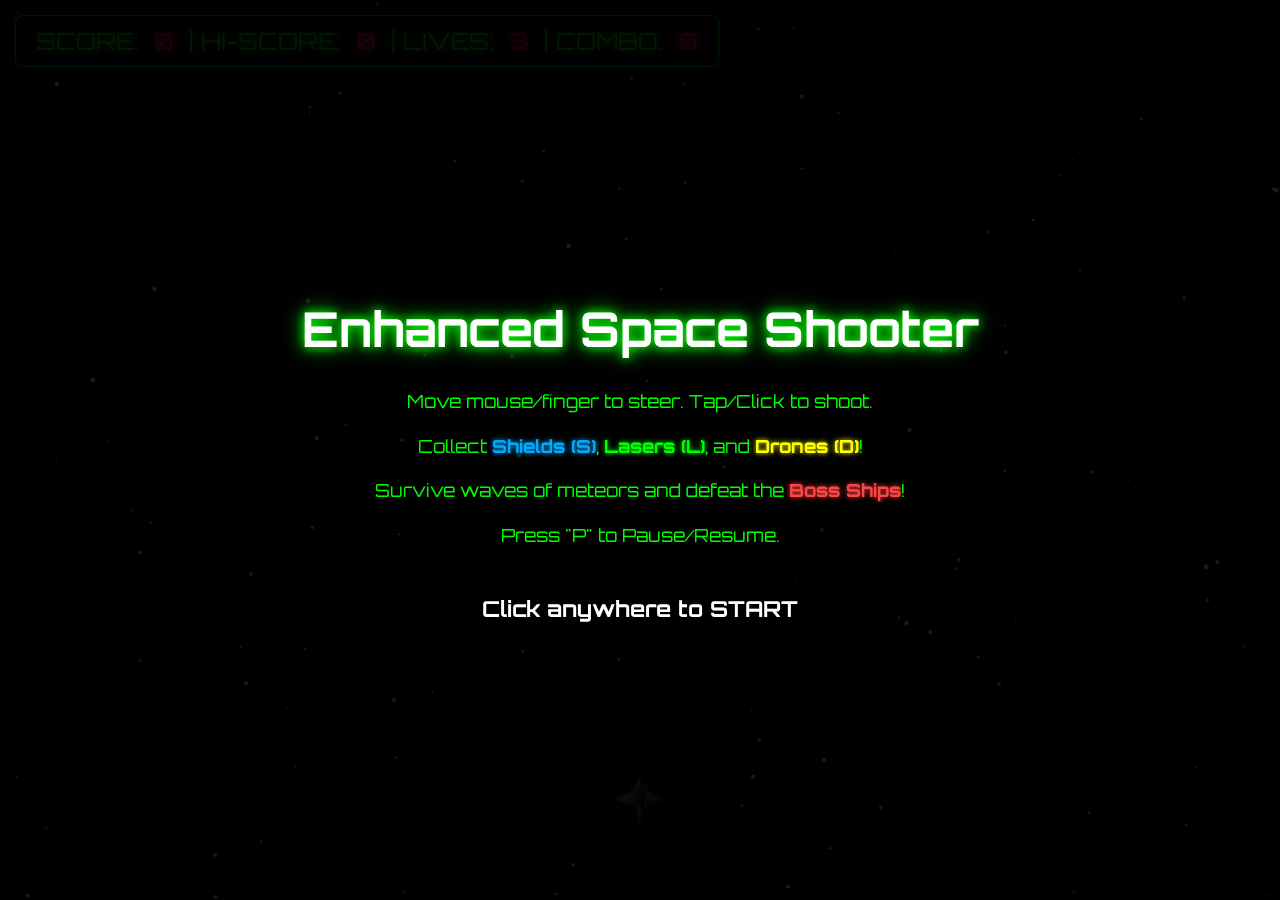
<file: index.html>
<!DOCTYPE html>
<html lang="en">
<head>
  <meta charset="UTF-8" />
  <meta name="viewport" content="width=device-width, initial-scale=1.0, maximum-scale=1.0, user-scalable=no" />
  <title>Enhanced Space Shooter</title>
  <link rel="stylesheet" href="style.css">
  <link rel="preconnect" href="https://fonts.googleapis.com">
  <link rel="preconnect" href="https://fonts.gstatic.com" crossorigin>
  <link href="https://fonts.googleapis.com/css2?family=Orbitron:wght@400;700&display=swap" rel="stylesheet">
</head>
<body>
  <div id="scoreBoard">
    SCORE: <span id="score">0</span> | HI-SCORE: <span id="highScore">0</span> | LIVES: <span id="lives">3</span> | COMBO: <span id="combo">0</span>
  </div>
  <canvas id="gameCanvas"></canvas>

  <!-- Start Screen -->
  <div id="startScreen">
    <h1>Enhanced Space Shooter</h1>
    <p>Move mouse/finger to steer. Tap/Click to shoot.</p>
    <p>Collect <span class="shield-text">Shields (S)</span>, <span class="laser-text">Lasers (L)</span>, and <span class="drone-text">Drones (D)</span>!</p>
    <p>Survive waves of meteors and defeat the <span class="boss-text">Boss Ships</span>!</p>
    <p>Press "P" to Pause/Resume.</p>
    <p id="startMessage"><strong>Loading Assets...</strong></p>
  </div>

  <!-- Pause Overlay -->
  <div id="pauseScreen">Paused</div>

  <script src="game.js"></script>
</body>
</html>
</file>
<file: style.css>
@import url('https://fonts.googleapis.com/css2?family=Orbitron:wght@400;700&display=swap');

body {
  margin: 0;
  overflow: hidden;
  background: #000;
  font-family: 'Orbitron', Arial, sans-serif;
  color: #eee; /* Default text color */
}

#scoreBoard {
  position: fixed;
  top: 15px;
  left: 15px;
  color: #00ff00;
  font-size: clamp(16px, 3vw, 24px); /* Responsive font size */
  text-shadow: 0 0 8px #00ff00;
  background: rgba(0, 0, 0, 0.75);
  padding: 10px 20px;
  border-radius: 8px;
  border: 1px solid #00ff00;
  box-shadow: 0 0 15px rgba(0, 255, 0, 0.3);
  z-index: 100;
  display: flex; /* Use flexbox for alignment */
  gap: 15px; /* Space between items */
  flex-wrap: wrap; /* Allow wrapping on small screens */
}

#scoreBoard span {
  color: #ff0066; /* Score/Lives/Combo color */
  text-shadow: 0 0 8px #ff0066;
  font-weight: bold;
}

canvas {
  display: block;
  margin: 0 auto;
}

/* Start Screen Overlay */
#startScreen {
  position: fixed;
  top: 0;
  left: 0;
  width: 100%;
  height: 100%;
  background: rgba(0, 0, 0, 0.9);
  color: #00ff00;
  display: flex;
  flex-direction: column;
  align-items: center;
  justify-content: center;
  font-family: 'Orbitron', Arial, sans-serif;
  z-index: 200;
  text-align: center;
  padding: 20px;
  box-sizing: border-box;
  cursor: default; /* Default cursor during loading */
}

#startScreen.ready {
    cursor: pointer; /* Pointer cursor when ready */
}


#startScreen h1 {
    font-size: clamp(28px, 6vw, 48px);
    margin-bottom: 20px;
    color: #fff;
    text-shadow: 0 0 10px #00ff00, 0 0 20px #00ff00;
}

#startScreen p {
    font-size: clamp(14px, 2.5vw, 18px);
    line-height: 1.6;
    margin: 8px 0;
    max-width: 600px;
}

#startScreen strong {
    display: block;
    margin-top: 25px;
    font-size: clamp(16px, 3vw, 22px);
    color: #fff;
    animation: pulse 1.5s infinite;
}

/* Text highlighting */
#startScreen .shield-text { color: #00aaff; font-weight: bold; text-shadow: 0 0 5px #00aaff;}
#startScreen .laser-text { color: #00ff00; font-weight: bold; text-shadow: 0 0 5px #00ff00;}
#startScreen .drone-text { color: #ffff00; font-weight: bold; text-shadow: 0 0 5px #ffff00;}
#startScreen .boss-text { color: #ff4444; font-weight: bold; text-shadow: 0 0 5px #ff4444;}
#startScreen .meteor-text { color: #ff8800; font-weight: bold; text-shadow: 0 0 5px #ff8800;} /* Keep if needed */


@keyframes pulse {
  0% { opacity: 0.7; transform: scale(1); }
  50% { opacity: 1; transform: scale(1.05); }
  100% { opacity: 0.7; transform: scale(1); }
}


/* Pause Overlay */
#pauseScreen {
  display: none; /* Initially hidden */
  position: fixed;
  top: 0;
  left: 0;
  width: 100%;
  height: 100%;
  background: rgba(0, 0, 0, 0.75);
  color: #fff;
  font-size: clamp(30px, 8vw, 60px);
  /* display: flex; corrected in JS */
  align-items: center;
  justify-content: center;
  z-index: 150;
  text-shadow: 0 0 10px #000;
}
</file>
